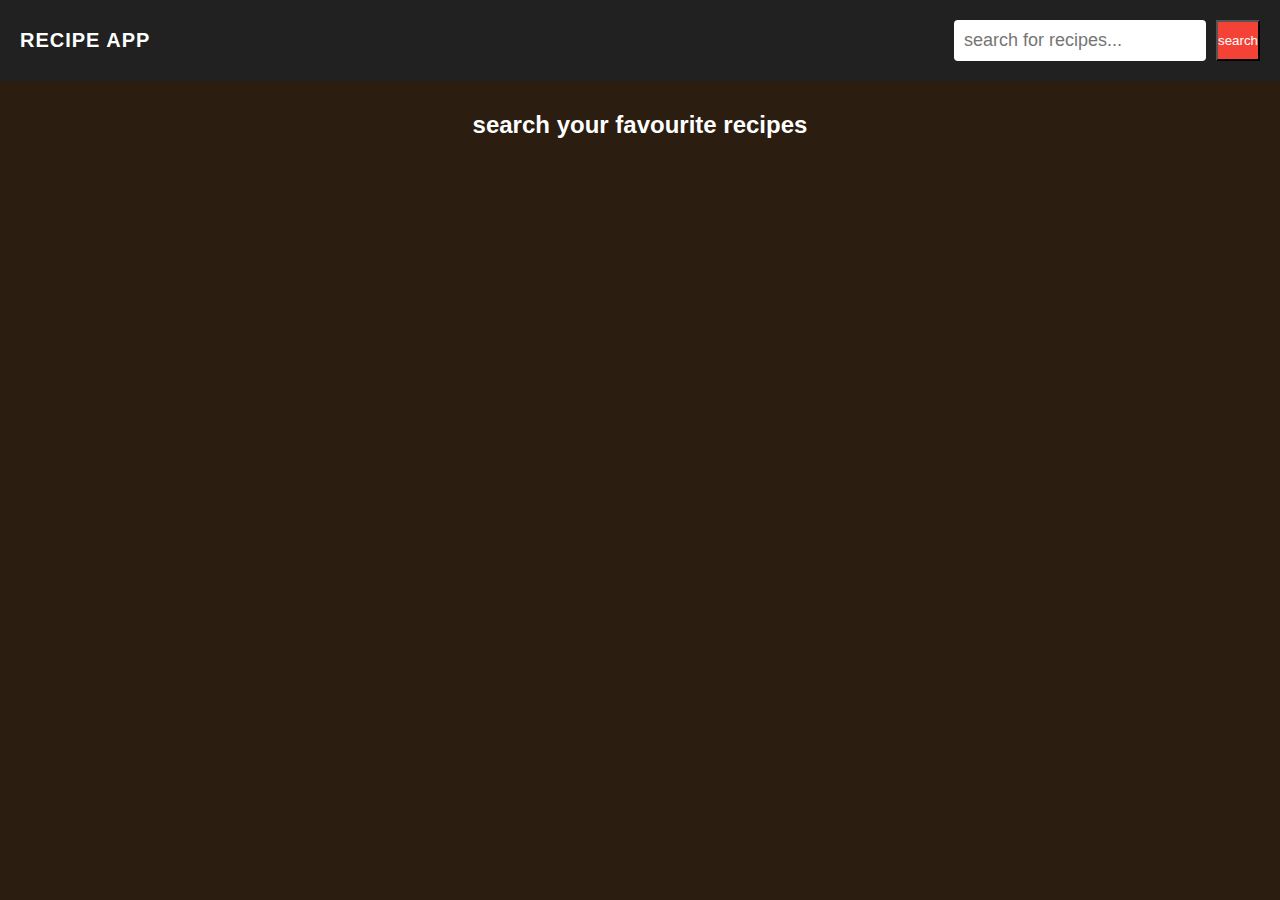
<file: index.html>
<!DOCTYPE html>
<html lang="en">
    <head>
        <meta charset="UTF-8">
        <meta http-equiv="X-UA-Compatible" contents="IE-edge">
        <meta name="viewport" content="width=device-width,initial-scale=1.0">
        <link rel="stylesheet" href="style.css">
        <title>Recipe App</title>
    </head>
    <body>
        <header>
            <nav>
                <h1>Recipe App</h1>
                <form>
                    <input type="text"
                     placeholder="search for recipes..."
                     class="searchBox"
                     />
                     <button type="submit"class="searchBtn">search</button>
                </form>
            </nav>
        </header>
        <main>
            <section>
                <div class="recipe-container">
                    <h2>search your favourite recipes</h2>
                </div>
            </section>
            </main>

            <script src="script.js"></script>
    </body>
    </html>
</file>
<file: style.css>
*{
    margin: 0;
    padding: 0;
    box-sizing: border-box;
    font-family: Verdana, Geneva, Tahoma,
     sans-serif;
}
body{
    background-color: #2b1d0f;
    color: #fff;
}

header nav{
    background-color: #212121;
    padding: 20px;
    display: flex;
    justify-content: space-between;
    align-items: center;
    z-index: 1;
}

header nav h1{
    font-size: 20px;
    font-weight: 700;
    letter-spacing: 1px;
    text-transform: uppercase;
}

header nav form{
    display: flex;
    justify-content: center;
}

form input[type="text"]{
    flex-grow: 1;
    margin-right: 10px;
}

form input[type="text"],button
[type="submit"]{
    border: none;
    font-size: 18px;
    padding: 10px;
    border-radius: 4px;
}
form button[type="submit"]{
    background-color: #f44336;
    color: #fff;
    cursor: pointer;
    transition: background-color 0.2s
    ease-in-out;
}
form button[type="submit"]:hover{
    background-color: #ff5c5c;
}

.recipe-container{
    text-align: center;
    margin-top: 20px;
    display: grid;
    grid-template-columns: repeat(auto-fit, minmax(300px, 1fr));
    grid-gap: 40px;
    width: 80%;
    margin: 10px auto;
    padding: 20px;
}
.recipe {
    background-color: #fff;
    display: flex;
    flex-direction: column;
    color: #000;
    border-radius: 6px;
    box-shadow: 0 5px 10px rgba(78,73,73,0.1), -5px -5px 10px rgba(34,34,34,0.5);
    cursor: pointer;
}
 /*Responsive code*/
@media screen and
(max-width:600px){
    header nav {
        flex-direction: column;
    }
    header nav form{
        width: 80%;
        margin-top: 20px;
    }
}
</file>
